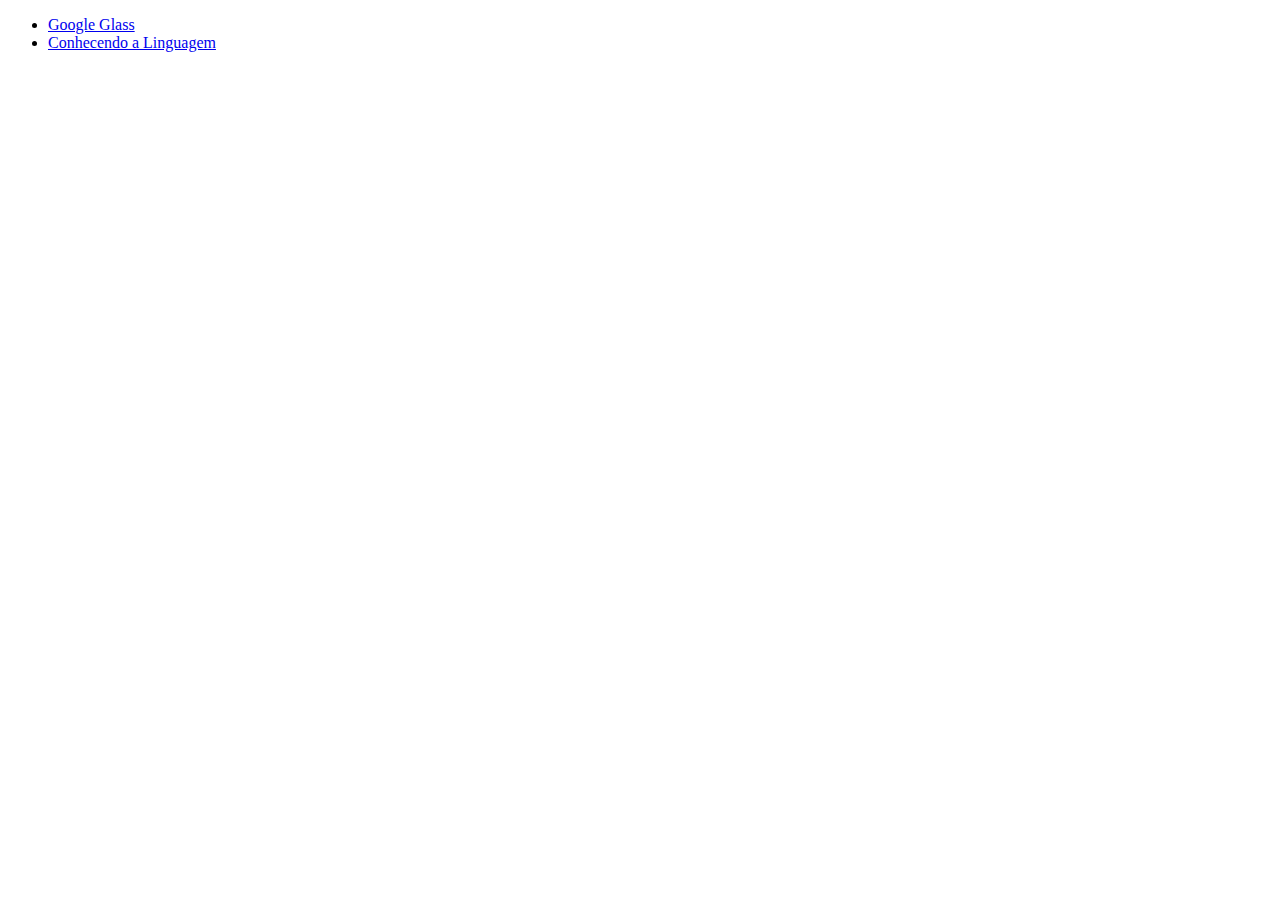
<file: index.html>
<!DOCTYPE html>
<html lang="pt-br">
    <head>
        <meta charset="UTF-8">
        <title>Conteúdo Curso em Vídeo</title>
    </head>
    <body>
        <ul>
            <li><a href="/projeto-glass-html5/index.html">Google Glass</a></li>
            <li><a href="/projeto-olamundo/index.html">Conhecendo a Linguagem</a></li>
        </ul>
    </body>
</html>
</file>
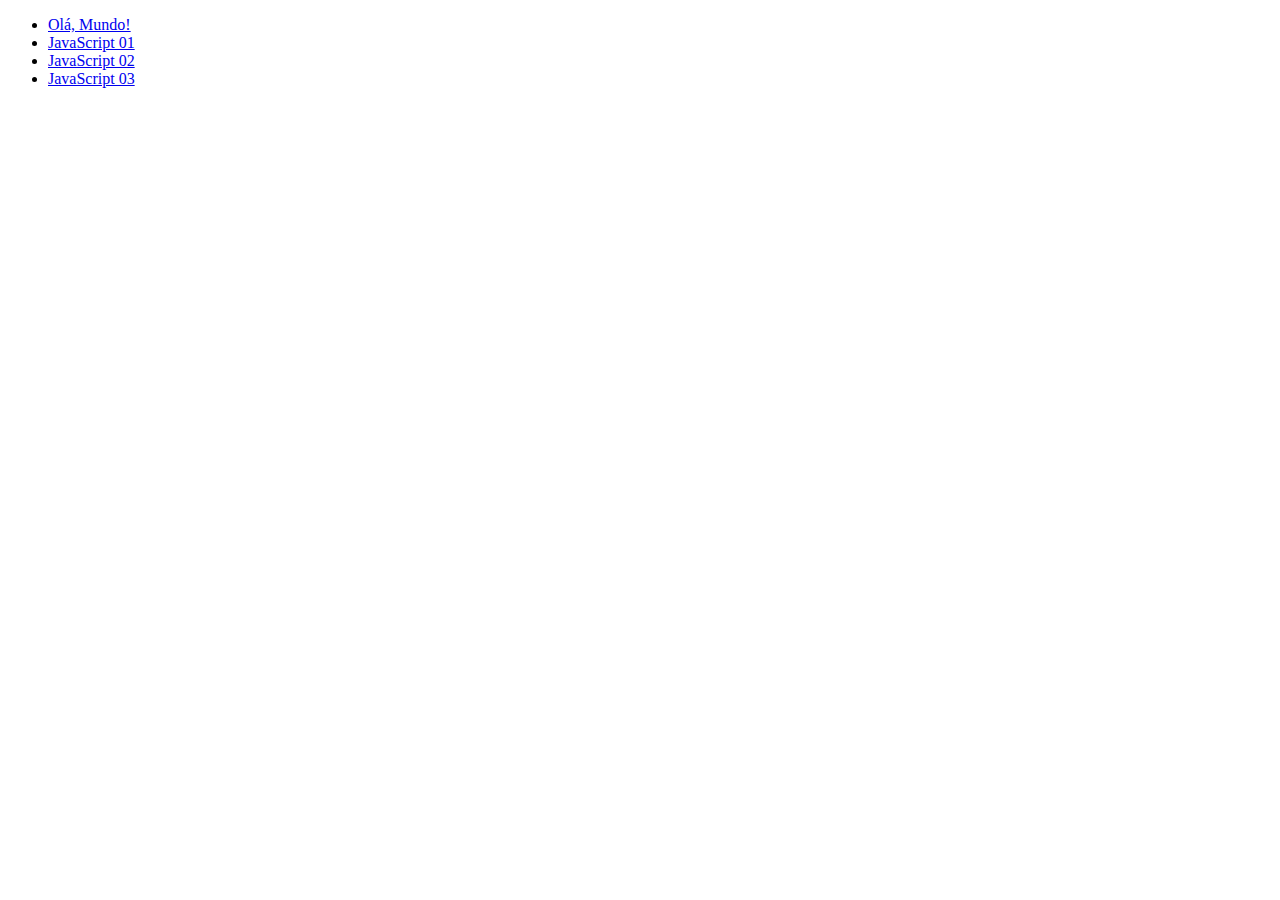
<file: projeto-olamundo/index.html>
<!DOCTYPE html>
<html lang="pt-br">
    <head>
        <meta charset="UTF-8">
        <title>Conteúdo Curso em Vídeo</title>
    </head>
    <body>
        <ul>
            <li><a href="/projeto-olamundo/tradicao.html">Olá, Mundo!</a></li>
            <li><a href="/projeto-olamundo/exLampadaJS.html">JavaScript 01</a></li>
            <li><a href="/projeto-olamundo/exLampadaJS2.html">JavaScript 02</a></li>
            <li><a href="/projeto-olamundo/exLampadaJS3.html">JavaScript 03</a></li>
        </ul>
    </body>
</html>
</file>
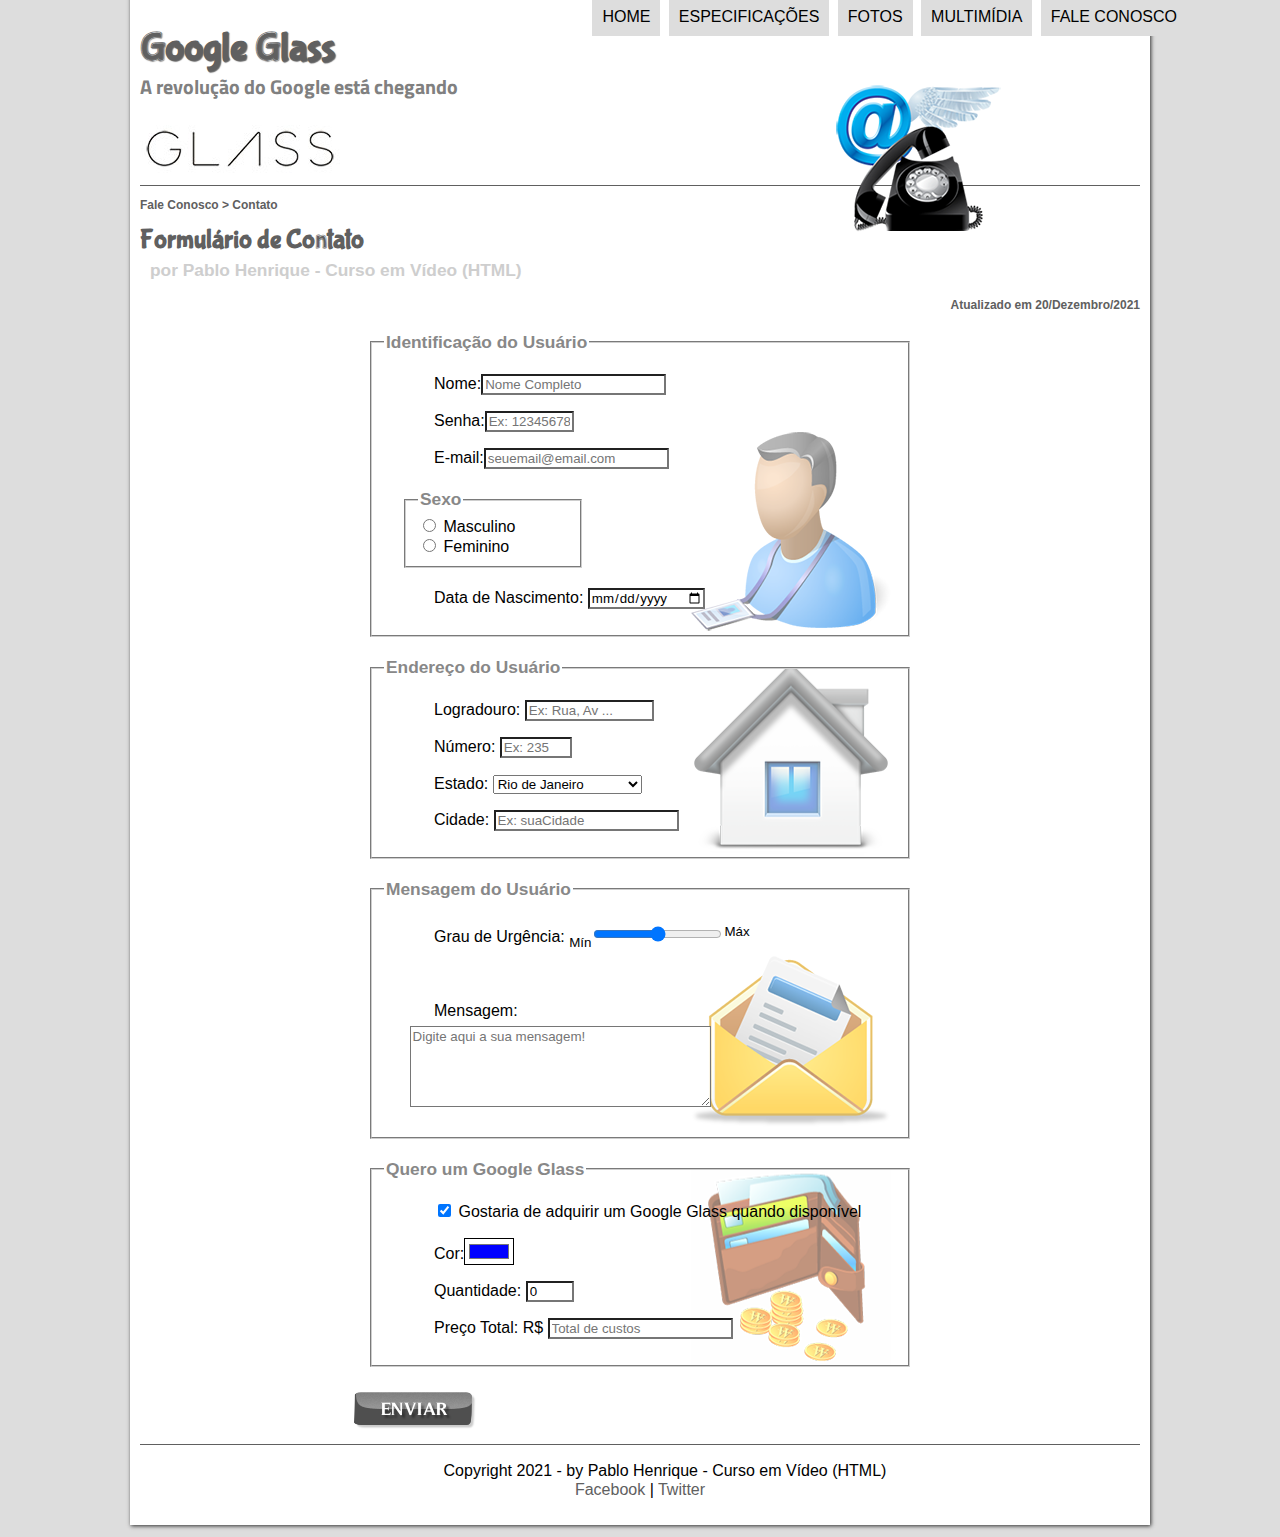
<file: projeto-glass-html5/fale-conosco.html>
<!DOCTYPE html>
<html lang="pt-br">
    <head>
        <meta charset="UTF-8">
        <title>Google Glass</title>
        <link rel="stylesheet" type="text/css" href="_css/estilo.css"/>
        <link rel="stylesheet" type="text/css" href="_css/form.css"/>
    </head>
    <script language="javascript" src="_javascript/funcoes.js"></script>
    <script>
        function calcular(){
            var quant = parseInt(document.getElementById('campoQtd').value);
            var total = quant * 1500; //Valor do produto
            document.getElementById('campoPreco').value = total;
        }
    </script>
    <body>
        <div id="interface">
            <header id="cabecalho">
                <hgroup>
                    <h1>Google Glass</h1>
                    <h2>A revolução do Google está chegando</h2> 
                </hgroup>
                <img id="icone" src="_imagens/contato.png" alt="">
                <nav id="menu" onmouseout="mudaFoto('_imagens/contato.png')">
                    <h1>Menu Principal</h1>
                    <ul type="disc">
                        <a href="index.html" 
                        onmousemove="mudaFoto('_imagens/home.png')">
                        <li>Home</li></a>
                        
                        <a href="specs.html" 
                        onmousemove="mudaFoto('_imagens/especificacoes.png')">
                        <li>Especificações</li></a>
                        
                        <a href="fotos.html" 
                        onmousemove="mudaFoto('_imagens/fotos.png')">
                        <li>Fotos</li></a>
                        
                        <a href="multimidia.html" 
                        onmousemove="mudaFoto('_imagens/multimidia.png')">
                        <li>Multimídia</li></a>
                        
                        <a href="fale-conosco.html"
                        onmousemove="mudaFoto('_imagens/contato.png')">
                        <li>Fale conosco</li></a>
                    </ul>
                </nav>
            </header>
            <section id="corpo-full">
                <article id="noticia-main">
                    <header id="cabecalho-artigo">
                        <hgroup>
                            <h3>Fale Conosco > Contato</h3>
                            <h1>Formulário de Contato</h1>
                            <h2>por Pablo Henrique - Curso em Vídeo (HTML)</h2>
                            <h3 class="dir">Atualizado em 20/Dezembro/2021</h3>
                        </hgroup>
                    </header>
                    <form method="post" id="formulario" action="mailto:pablohenriquenadai@gmail.com" oninput="calcular();">
                    <!--
                        GET - Dados enviados através da URL (Rápido / Riscos)
                        POST - Dados enviados através de pacotes da internet (Lento / Seguro)
                        + criptografia
                        
                        No action, "mailto:pablohenriquenadai@gmail.com" Envia os dados para o email escolhido.
                        Para evitar problemas, é recomendado utilizar uma linguagem adequada juntamente com um serviço de banco de dados
                        Exemplo: PHP + MySQL
                    -->
                        <fieldset id="usuario"><!-- Separação dos campos -->
                            <legend>Identificação do Usuário</legend>
                            <!--
                                Size: Determina quantos chars aparecerão na tela
                                Max-Length: Determina o número total de chars
                                Placeholder: Legenda do input
                            -->
                            <p><label for="campoNome">Nome:</label><input type="text" name="tNome" id="campoNome" size="20" maxlength="30" placeholder="Nome Completo"/></p>
                            <p><label for="campoSenha">Senha:</label><input type="password" name="tSenha" id="campoSenha" size="8" maxlength="8" placeholder="Ex: 12345678"/></p>
                            <p><label for="campoEmail">E-mail:</label><input type="email" name="tEmail" id="campoEmail" size="20" maxlength="40" placeholder="seuemail@email.com"/></p>
                            <fieldset id="sexo"><legend>Sexo</legend>
                                    <!--
                                        Mesmo valor no "name"
                                        Label for = Referenciar semânticamente e melhorar a usuabilidade

                                        Para deixar um campo previamente marcado, utilizar: checked
                                    -->
                                    <input type="radio" name="tSexo" id="campoMasc"> <label for="campoMasc">Masculino</label><br>
                                    <input type="radio" name="tSexo" id="campoFem"> <label for="campoFem">Feminino</label>
                            </fieldset>
                            <p><label for="campoData">Data de Nascimento: </label><input type="date" name="tData" id="campoData"></p>
                        </fieldset>
                        
                        <fieldset id="end">
                            <legend>Endereço do Usuário</legend>
                            <p><label for="campoLog">Logradouro:</label> <input type="text" name="tLog" id="campoLog" size="13" maxlength="80" placeholder="Ex: Rua, Av ..."></p>
                            <p><label for="campoNumero">Número:</label> <input type="number" name="tNumero" id="campoNumero" min="0" max="9999" placeholder="Ex: 235"></p><!-- Número mínimo e máximo-->
                            <p><label for="campoEstado">Estado:</label>
                            <select name="selEstado" id="campoEstado">
                                <optgroup label="Região Sudeste">
                                    <option value="RJ">Rio de Janeiro</option>
                                    <option value="SP">São Paulo</option>
                                    <option value="MG">Minas Gerais</option>
                                </optgroup>
                                <optgroup label="Região Sul">
                                    <option value="PR">Paraná</option>
                                    <option value="SC">Santa Catarina</option>
                                    <option value="RS">Rio Grande Do Sul</option>
                                </optgroup>
                            </select></p>
                            <p><label for="campoCidade">Cidade:</label>
                            <input type="text" name="tCidade" id="campoCidade" maxlength="40" size="20" placeholder="Ex: suaCidade" list="cidades"></p>
                            <datalist id="cidades">
                                <option value="Rio de Janeiro"></option>
                                <option value="Nova Iguaçu"></option>
                                <option value="Niteroí"></option>
                                <option value="Outra Cidade"></option>
                            </datalist>
                        </fieldset>
                        
                        <fieldset id="msg">
                            <legend>Mensagem do Usuário</legend>
                                <p><label for="campoUrg">Grau de Urgência:</label>
                                <sub>Mín</sub><input type="range" name="tUrg" id="campoUrg" min="0" max="10" step="1"><sup>Máx</sup></p><br>
                                <p><label for="campoMsg">Mensagem:</label><br>
                                <textarea name="tMsg" id="campoMsg" cols="35" rows="5" placeholder="Digite aqui a sua mensagem!"></textarea></p>
                        </fieldset>
                        
                        <fieldset id="pedido">
                            <legend>Quero um Google Glass</legend>
                                <p>
                                    <input type="checkbox" name="tAdq" id="campoAdq" checked>
                                    <label for="campoAdq">Gostaria de adquirir um Google Glass quando disponível</label>
                                </p>
                                <p><label for="campoCor">Cor:</label><input type="color" name="tCor" id="campoCor" value="#0000FF"></p>
                                <p>
                                    <label for="campoQtd">Quantidade:</label>
                                    <input type="number" name="tQtd" id="campoQtd" min="0" max="5" value="0">
                                </p>
                                <p>
                                    <label for="campoPreco">Preço Total: R$</label>
                                    <input type="text" name="tPreco" id="campoPreco" placeholder="Total de custos" readonly>
                                </p>
                        </fieldset>
                        <input type="image" name="tBotaoEnviar" src="_imagens/botao-enviar.png">
                    </form>
                </article>
            </section>
            <footer id="rodape">
                <p>
                Copyright 2021 - by Pablo Henrique - Curso em Vídeo (HTML)<br>
                <a href="https://www.facebook.com/pablohenrique.nadai/" target="blank">Facebook</a> |
                <a href="#" target="blank">Twitter</a>
                </p>
            </footer>
        </div>
    </body>
</html>
</file>
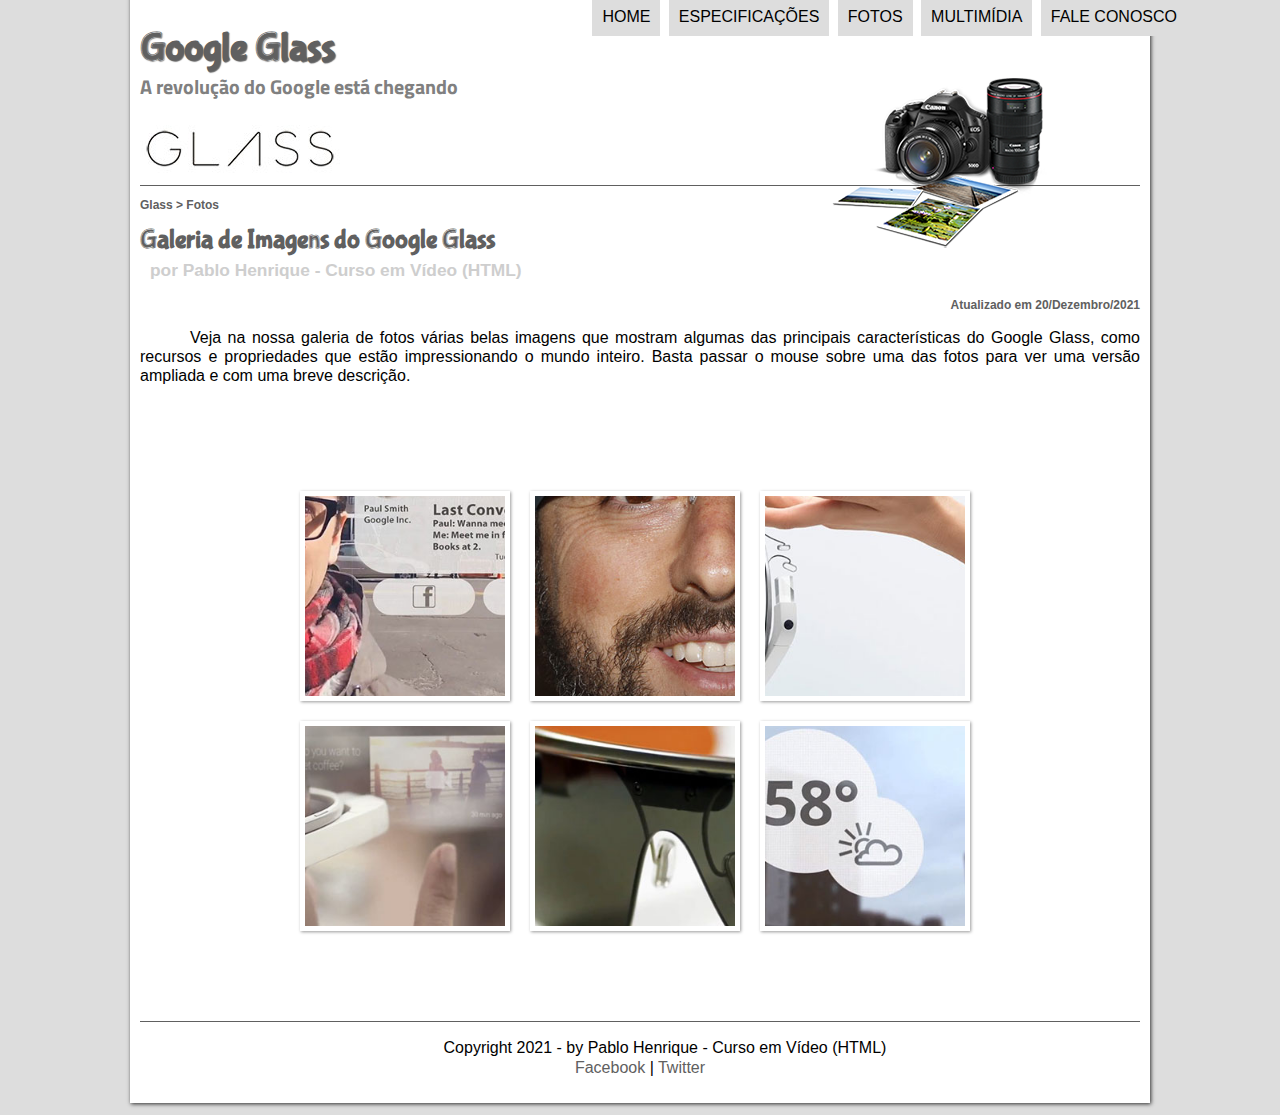
<file: projeto-glass-html5/fotos.html>
<!DOCTYPE html>
<html lang="pt-br">
    <head>
        <meta charset="UTF-8">
        <title>Google Glass</title>
        <link rel="stylesheet" type="text/css" href="_css/estilo.css"/>
        <link rel="stylesheet" type="text/css" href="_css/fotos.css"/>
    </head>
    <script language="javascript" src="_javascript/funcoes.js"></script>
    <body>
        <div id="interface">
            <header id="cabecalho">
                <hgroup>
                    <h1>Google Glass</h1>
                    <h2>A revolução do Google está chegando</h2> 
                </hgroup>
                <img id="icone" src="_imagens/fotos.png" alt="">
                <nav id="menu" onmouseout="mudaFoto('_imagens/fotos.png')">
                    <h1>Menu Principal</h1>
                    <ul type="disc">
                        <a href="index.html" 
                        onmousemove="mudaFoto('_imagens/home.png')">
                        <li>Home</li></a>
                        
                        <a href="specs.html" 
                        onmousemove="mudaFoto('_imagens/especificacoes.png')">
                        <li>Especificações</li></a>
                        
                        <a href="fotos.html" 
                        onmousemove="mudaFoto('_imagens/fotos.png')">
                        <li>Fotos</li></a>
                        
                        <a href="multimidia.html" 
                        onmousemove="mudaFoto('_imagens/multimidia.png')">
                        <li>Multimídia</li></a>
                        
                        <a href="fale-conosco.html"
                        onmousemove="mudaFoto('_imagens/contato.png')">
                        <li>Fale conosco</li></a>
                    </ul>
                </nav>
                </header>
                <section id="corpo-full">
                    <article id="noticia-main">
                        <header id="cabecalho-artigo">
                            <hgroup>
                                <h3>Glass > Fotos</h3>
                                <h1>Galeria de Imagens do Google Glass</h1>
                                <h2>por Pablo Henrique - Curso em Vídeo (HTML)</h2>
                                <h3 class="dir">Atualizado em 20/Dezembro/2021</h3>
                            </hgroup>
                        </header>
                        <p>Veja na nossa galeria de fotos várias belas imagens que mostram algumas das principais características do Google Glass, como recursos e propriedades que estão impressionando o mundo inteiro. Basta passar o mouse sobre uma das fotos para ver uma versão ampliada e com uma breve descrição.</p>

                        <ul id="album">
                            <li id="foto01"><span>Agenda e lembretes</span></li>
                            <li id="foto02"><span>Sergey Brin usando o Glass</span></li>
                            <li id="foto03"><span>Leve e compacto</span></li>
                            <li id="foto04"><span>Sensação de uma tela de 50"</span></li>
                            <li id="foto05"><span>Vários tipos de lente</span></li>
                            <li id="foto06"><span>Informações importantes</span></li>
                        </ul>
                    </article>
                </section>
            <footer id="rodape">
                <p>
                Copyright 2021 - by Pablo Henrique - Curso em Vídeo (HTML)<br>
                <a href="https://www.facebook.com/pablohenrique.nadai/" target="blank">Facebook</a> |
                <a href="#" target="blank">Twitter</a>
                </p>
            </footer>
        </div>
    </body>
</html>
</file>
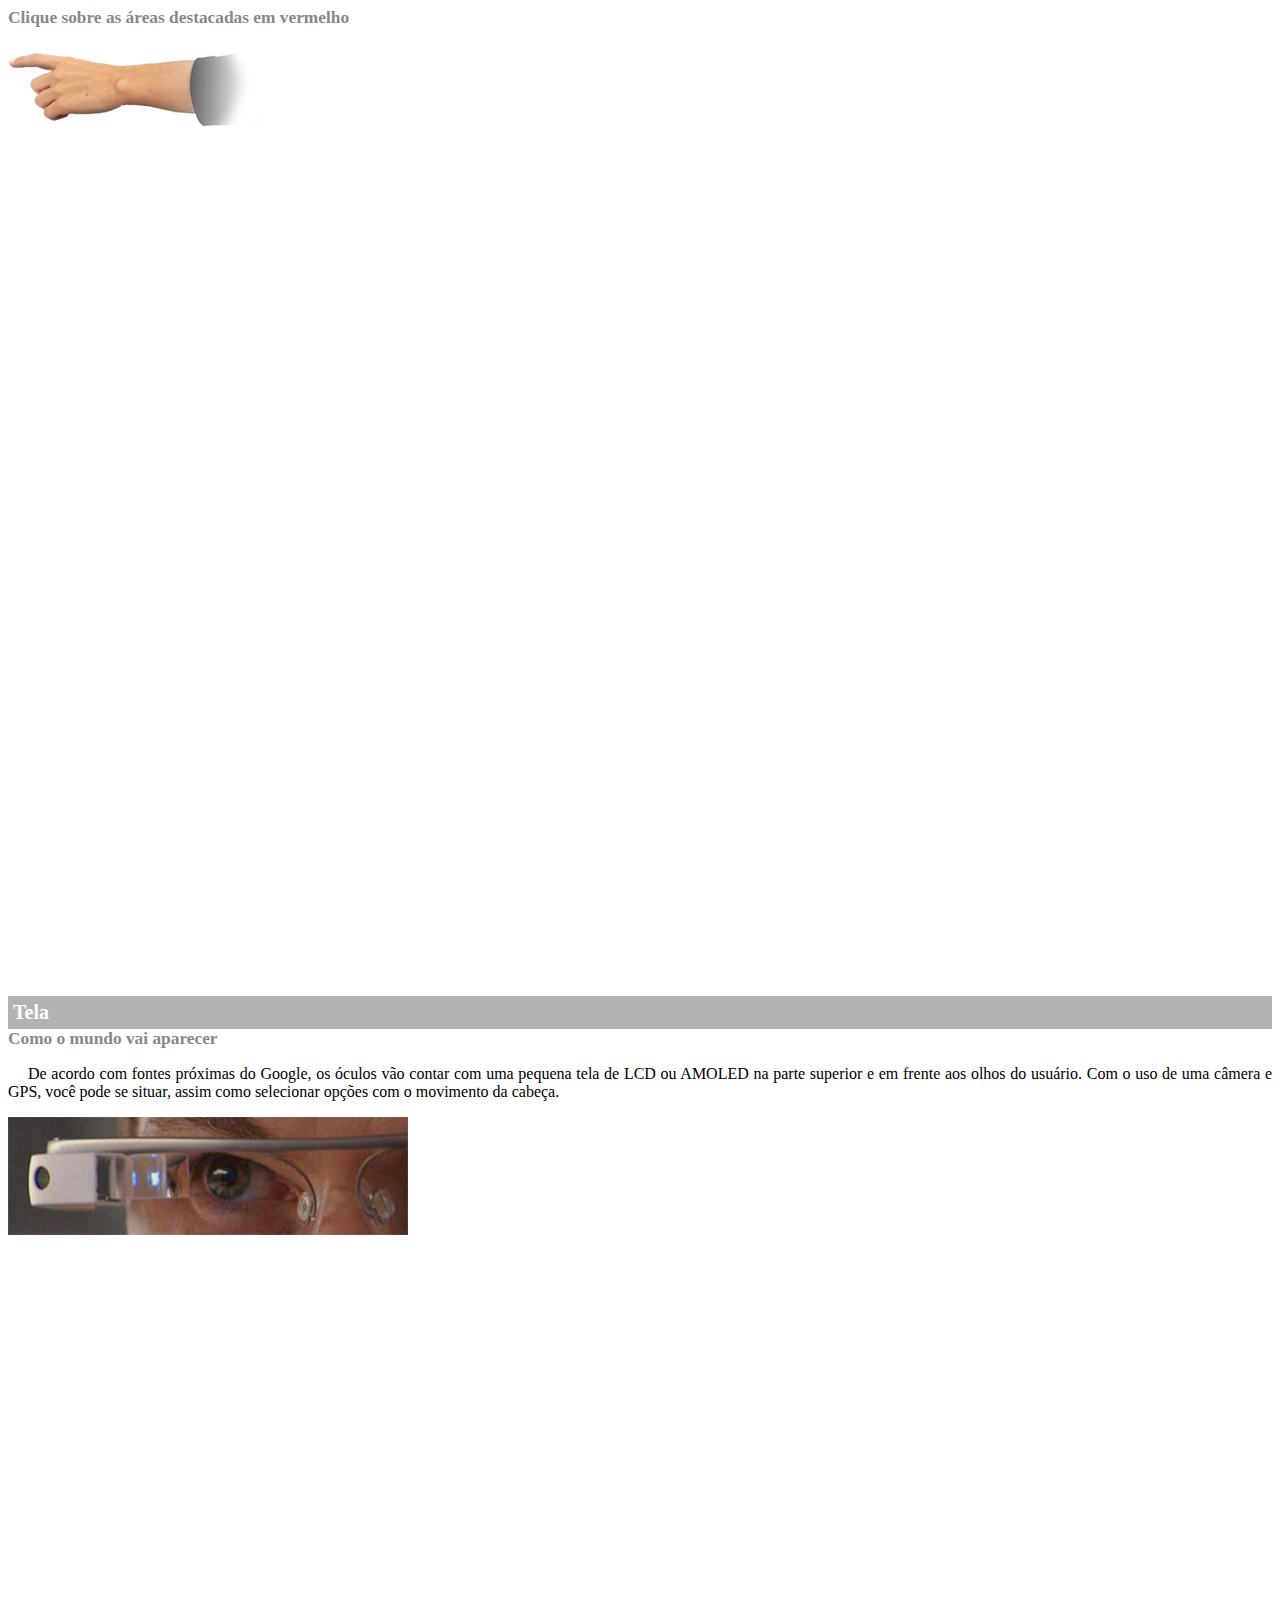
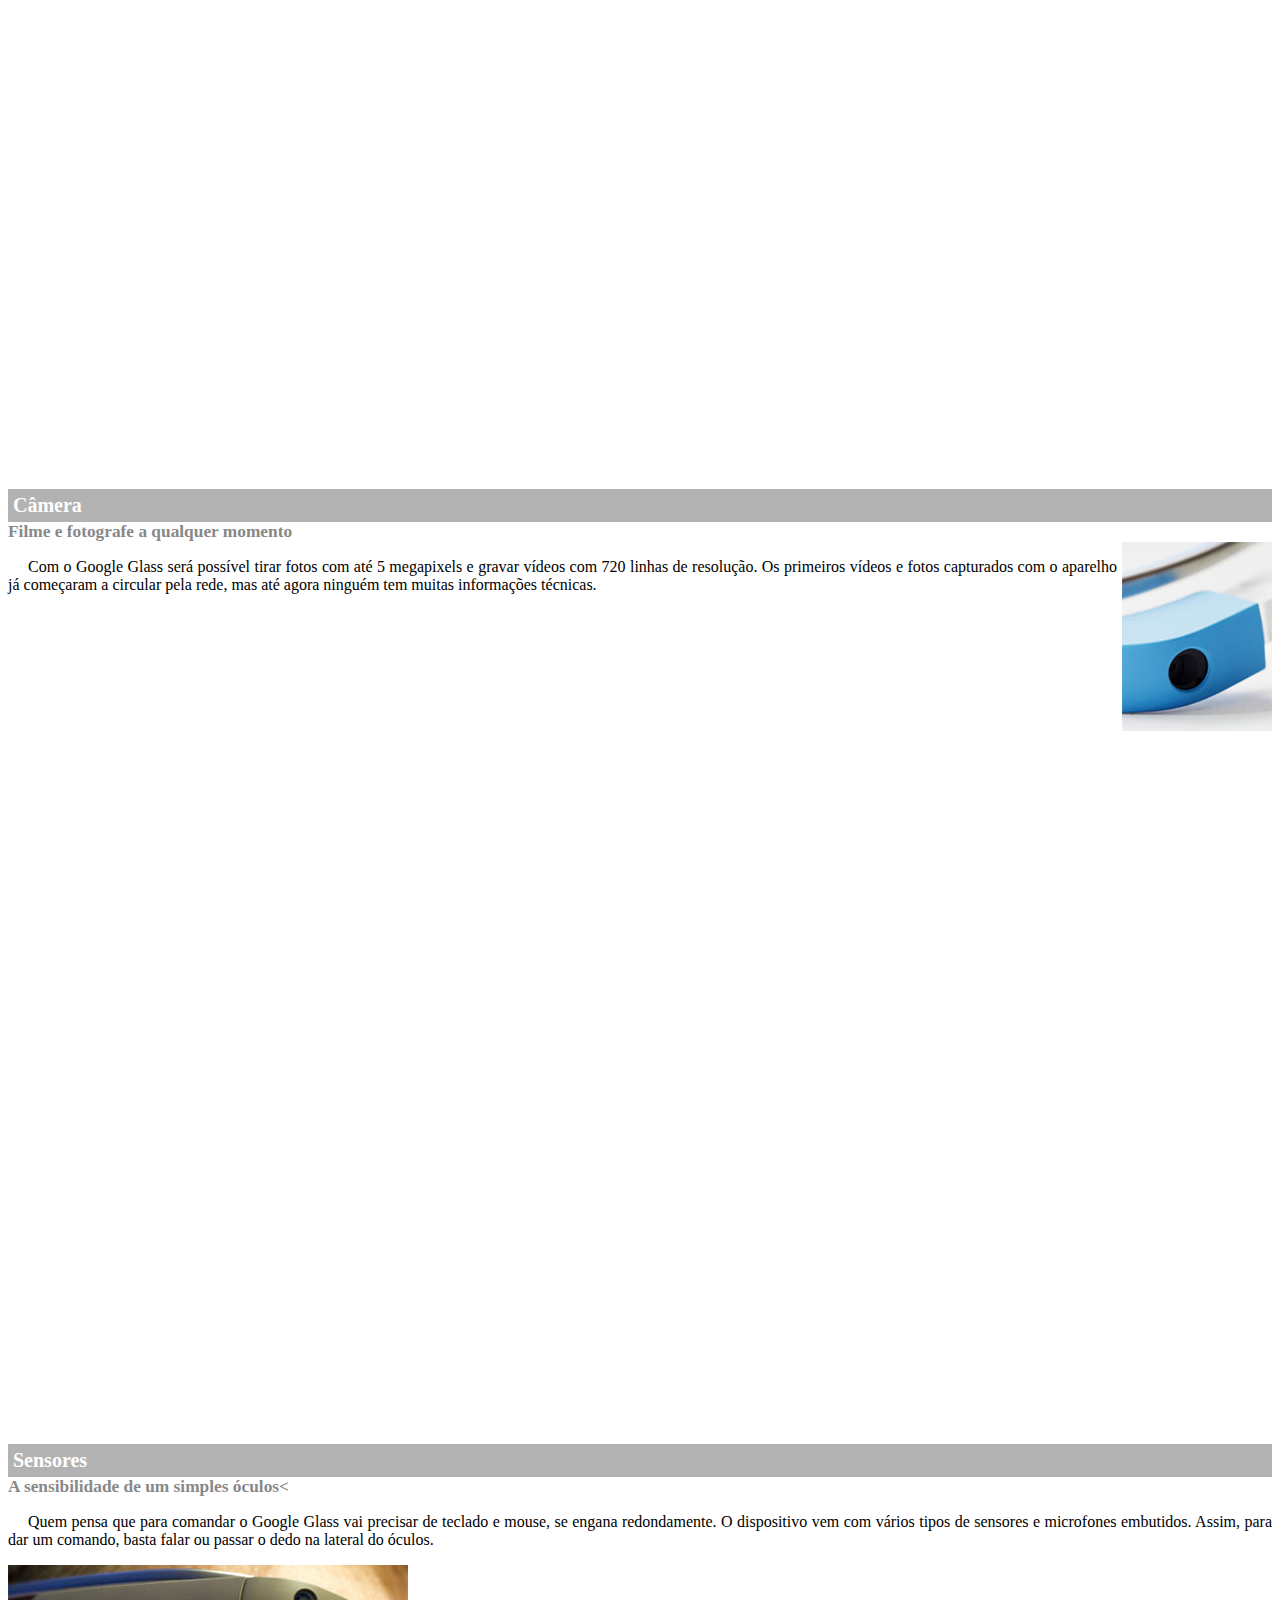
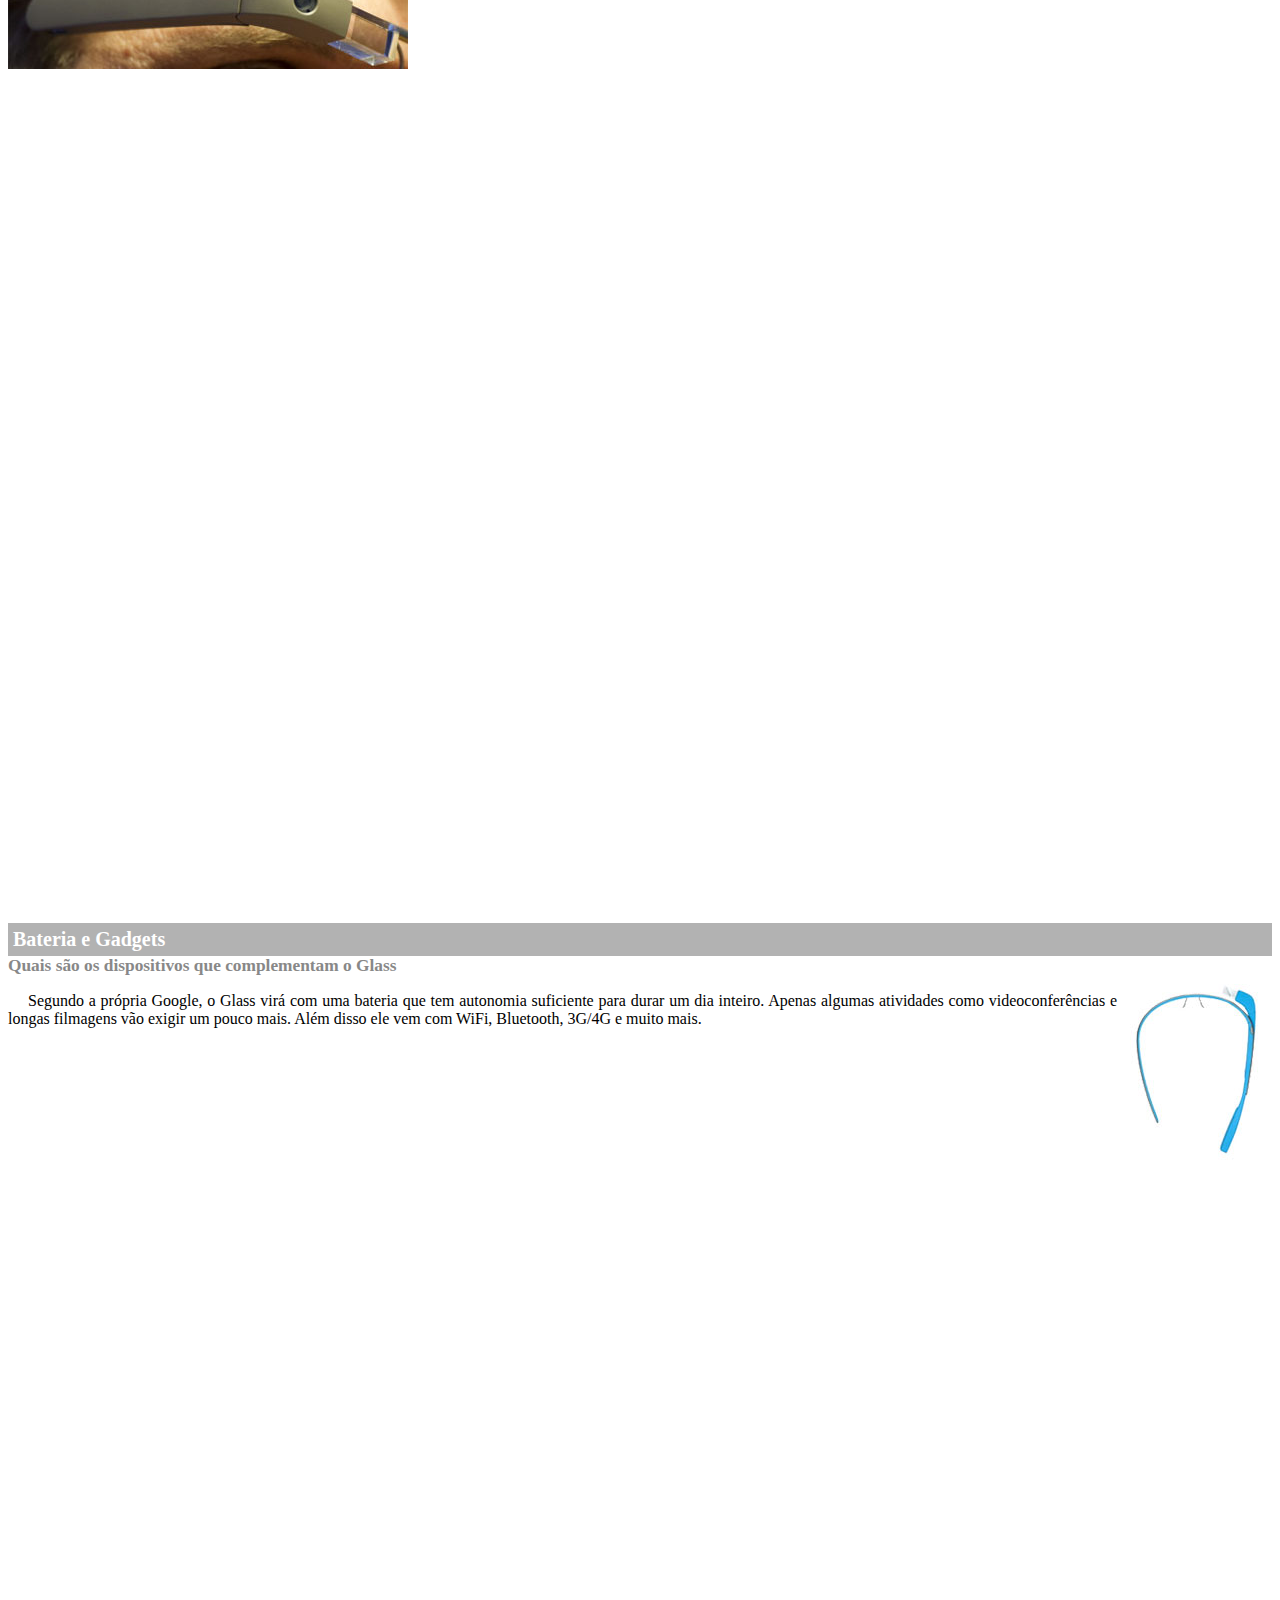
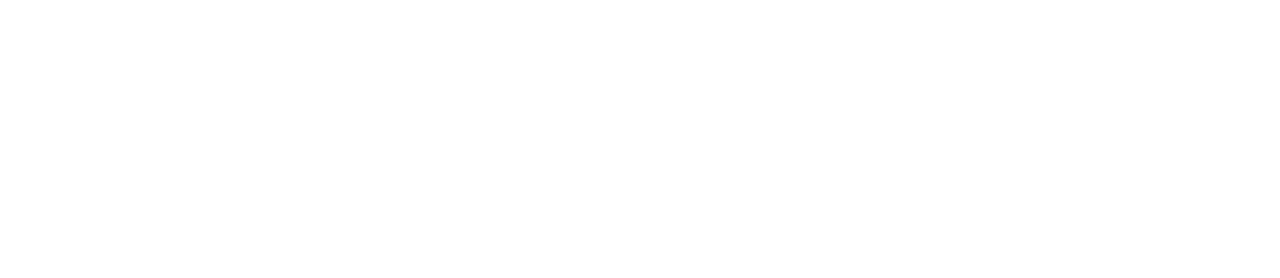
<file: projeto-glass-html5/google-glass.html>
<!DOCTYPE html>
<html lang="pt-bt">
    <head>
        <meta charset="UTF-8">
        <title>Informações sobre Google Glass</title>
        <style>
            .body{
                font-family: Arial, Helvetica, sans-serif;
                font-size: 10pt;
                overflow: hidden;
                display: none;
            }
            p{
                text-align: justify;
                text-indent: 20px;
            }
            article h1{
                font-size: 15pt;
                color: white;
                background-color: rgba(0,0,0,0.3);
                padding: 5px;
                margin: 0px;
            }
            article h2{
                font-size: 13pt;
                color: #888888;
                margin: 0%;
            }
            article{
                margin-bottom: 850px;
            }

            img.img-dir{
                display: block;
                float: right;
                margin-left: 5px;
            }
        </style>
    </head>
    <body>
        <article id="top">
            <header>
                <h2>Clique sobre as áreas destacadas em vermelho</h2>
            </header>
            <img src="_imagens/mao.png" alt="Mão apontando à esquerda">
        </article>
        <article id="tela">
            <header>
                <h1>Tela</h1>
                <h2>Como o mundo vai aparecer</h2>
            </header>
            <p>De acordo com fontes próximas do Google, os óculos vão contar com uma pequena tela de LCD ou AMOLED na parte superior e em frente aos olhos do usuário. Com o uso de uma câmera e GPS, você pode se situar, assim como selecionar opções com o movimento da cabeça.</p>
            <img src="_imagens/det-tela.jpg" alt="Tela do Google Glass">
        </article>
        <article id="camera">
            <header>
                <h1>Câmera</h1>
                <h2>Filme e fotografe a qualquer momento</h2>
            </header>
            <img class="img-dir" src="_imagens/det-camera.jpg" alt="Câmera do Google Glass">
            <p>Com o Google Glass será possível tirar fotos com até 5 megapixels e gravar vídeos com 720 linhas de resolução. Os primeiros vídeos e fotos capturados com o aparelho já começaram a circular pela rede, mas até agora ninguém tem muitas informações técnicas.</p>
        </article>
        <article id="sensores">
            <header>
                <h1>Sensores</h1>
                <h2>A sensibilidade de um simples óculos<</h2>
            </header>
            <p>Quem pensa que para comandar o Google Glass vai precisar de teclado e mouse, se engana redondamente. O dispositivo vem com vários tipos de sensores e microfones embutidos. Assim, para dar um comando, basta falar ou passar o dedo na lateral do óculos.</p>
            <img src="_imagens/det-touch.jpg" alt="Sensores do Google">
        </article>
        <article id="gadgets">
            <header>
                <h1>Bateria e Gadgets</h1>
                <h2>Quais são os dispositivos que complementam o Glass</h2>
            </header>
            <img class="img-dir" src="_imagens/det-bateria.jpg" alt="Bateria e Gadgets">
            <p>Segundo a própria Google, o Glass virá com uma bateria que tem autonomia suficiente para durar um dia inteiro. Apenas algumas atividades como videoconferências e longas filmagens vão exigir um pouco mais. Além disso ele vem com WiFi, Bluetooth, 3G/4G e muito mais.</p>
        </article>
    </body>
</html>
</file>
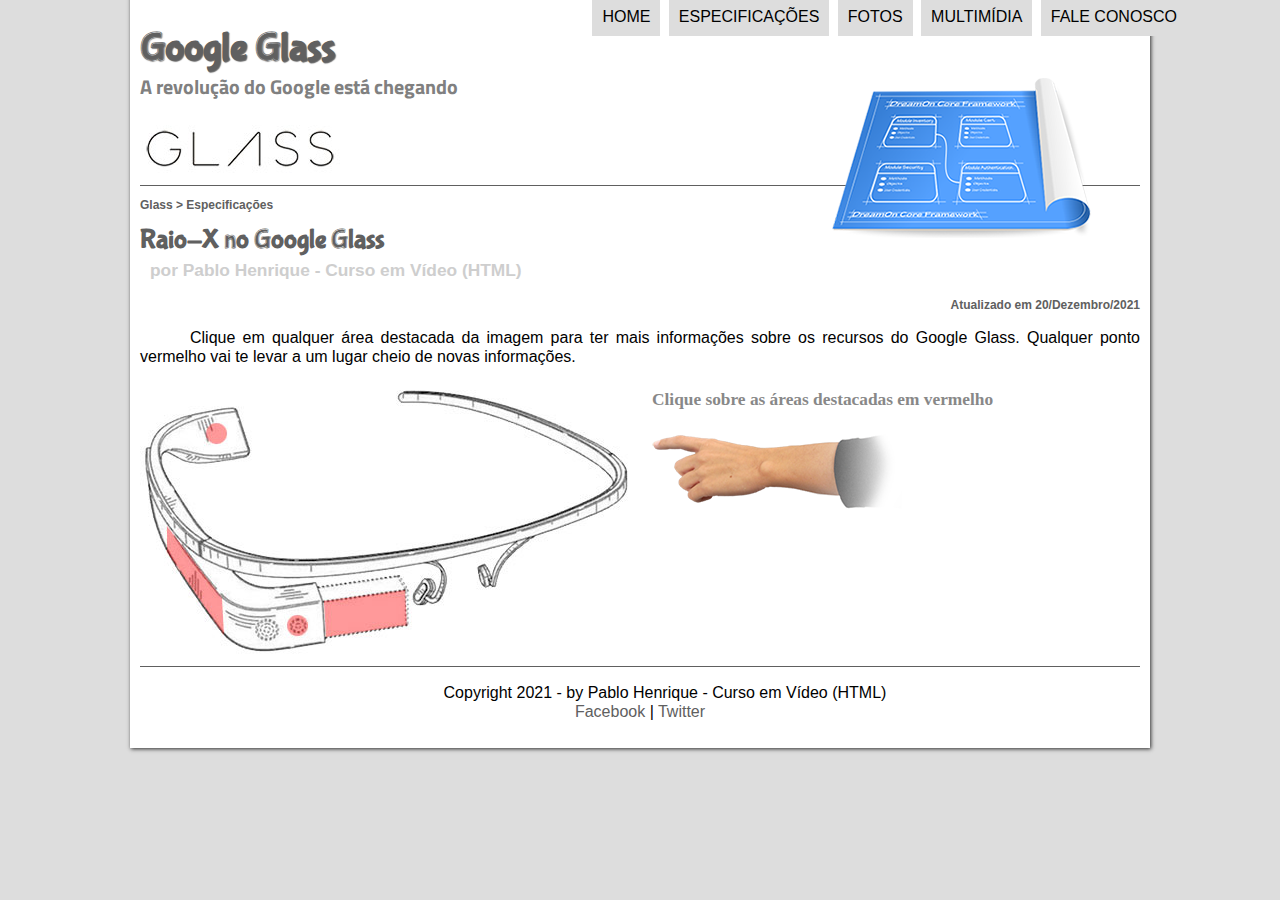
<file: projeto-glass-html5/specs.html>
<!DOCTYPE html>
<html lang="pt-br">
    <head>
        <meta charset="UTF-8">
        <title>Google Glass</title>
        <link rel="stylesheet" type="text/css" href="_css/estilo.css"/>
        <link rel="stylesheet" type="text/css" href="_css/specs.css"/>
    </head>
    <script language="javascript" src="_javascript/funcoes.js"></script>
    <body>
        <div id="interface">
            <header id="cabecalho">
                <hgroup>
                    <h1>Google Glass</h1>
                    <h2>A revolução do Google está chegando</h2> 
                </hgroup>
                <img id="icone" src="_imagens/especificacoes.png" alt="">
                <nav id="menu" onmouseout="mudaFoto('_imagens/especificacoes.png')">
                    <h1>Menu Principal</h1>
                    <ul type="disc">
                        <a href="index.html" 
                        onmousemove="mudaFoto('_imagens/home.png')">
                        <li>Home</li></a>
                        
                        <a href="specs.html" 
                        onmousemove="mudaFoto('_imagens/especificacoes.png')">
                        <li>Especificações</li></a>
                        
                        <a href="fotos.html" 
                        onmousemove="mudaFoto('_imagens/fotos.png')">
                        <li>Fotos</li></a>
                        
                        <a href="multimidia.html" 
                        onmousemove="mudaFoto('_imagens/multimidia.png')">
                        <li>Multimídia</li></a>
                        
                        <a href="fale-conosco.html"
                        onmousemove="mudaFoto('_imagens/contato.png')">
                        <li>Fale conosco</li></a>
                    </ul>
                </nav>
            </header>

            <section id="corpo-full">
                <article id="noticia-main">
                    <header id="cabecalho-artigo">
                        <hgroup>
                            <h3>Glass > Especificações</h3>
                            <h1>Raio-X no Google Glass</h1>
                            <h2>por Pablo Henrique - Curso em Vídeo (HTML)</h2>
                            <h3 class="dir">Atualizado em 20/Dezembro/2021</h3>
                        </hgroup>
                    </header>
                <p>Clique em qualquer área destacada da imagem para ter mais informações sobre os recursos do Google Glass. Qualquer ponto vermelho vai te levar a um lugar cheio de novas informações.</p>
                <section id="conteudo">
                    <img src="_imagens/glass-esquema-marcado.jpg"  usemap="#meumapa">
                    <map name="meumapa"><!-- Criação do mapa da imagem -->
                        <area shape="rect" coords="180,200, 270,255" href="google-glass.html#tela" target="janela"/><!--Abrir o article#tela com o target no iframe-->
                        <area shape="circle" coords="160,245, 12" href="google-glass.html#camera" target="janela"/>
                        <!--
                            Sempre no campo das coordenadas, respeitar: 
                            
                            - Sempre em pixels.
                            
                            - Se for retângulo / rect = Informar canto superior direito e canto inferior esquerdo.

                            - Se for um circulo / circle = Informar o centro e o valor do raio.

                            - Se for um poligono / poly = Informar todos os pontos do objeto. (Sentido horário)
                        -->
                        <area shape="circle" coords="75,55, 12" href="google-glass.html#gadgets" target="janela"/>
                        <area shape="poly" coords="28,143, 83,216, 84,249, 27,169" href="google-glass.html#sensores" target="janela"/>
                    </map>
                    <iframe src="google-glass.html" name="janela" id="frames" scrolling="no"></iframe>
                    <!--
                        Criação de um Iframe, isto é, incluisão um elemento HTML dentro de outro objeto HTML principal
                    -->
                </section>
                </article>
            </section>
            <footer id="rodape">
                <p>
                Copyright 2021 - by Pablo Henrique - Curso em Vídeo (HTML)<br>
                <a href="https://www.facebook.com/pablohenrique.nadai/" target="blank">Facebook</a> |
                <a href="#" target="blank">Twitter</a>
                </p>
            </footer>
        </div>
    </body>
</html>
</file>
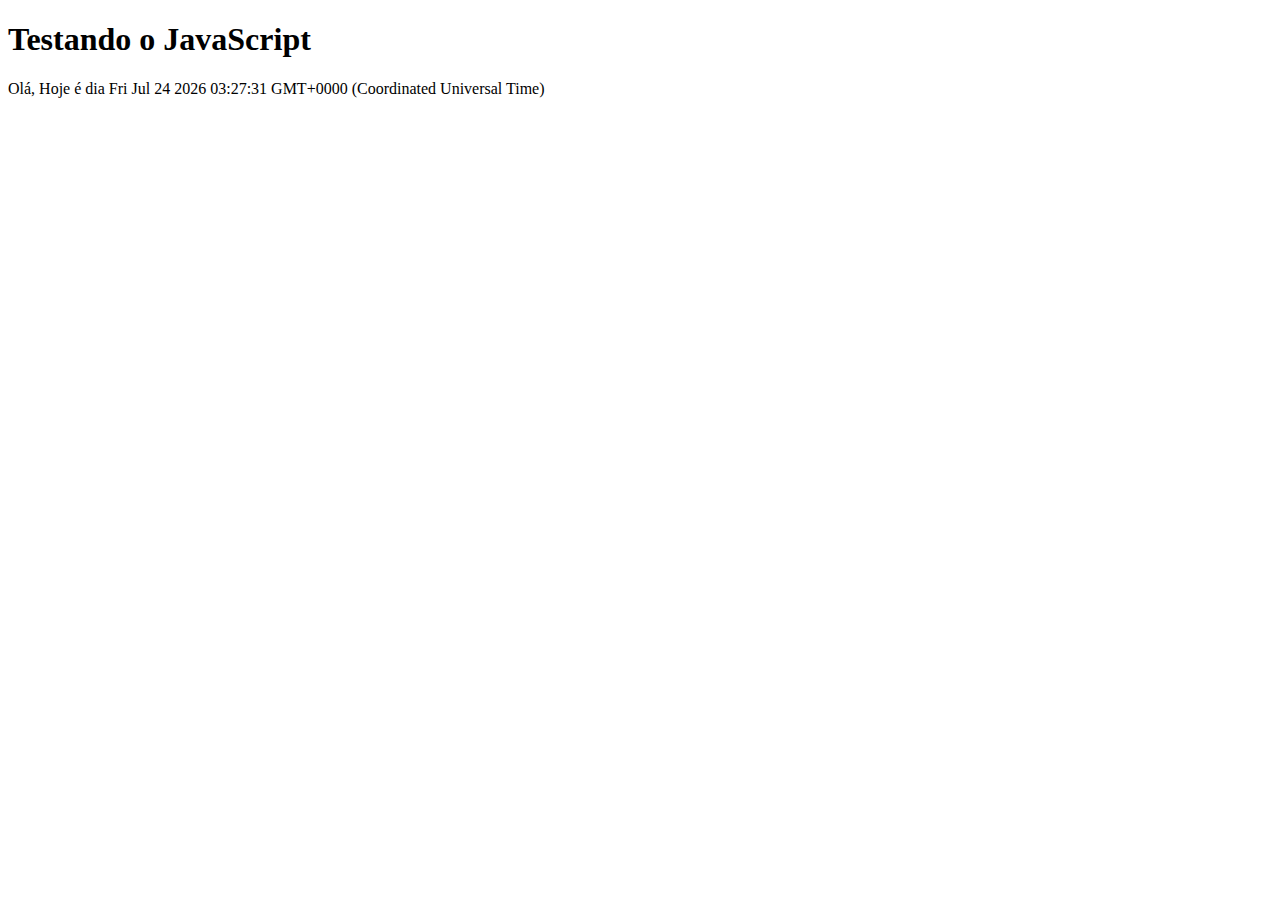
<file: projeto-olamundo/exLampadaJS.html>
<!DOCTYPE html>
<html lang="pt-br">
    <head>
        <meta charset="UTF-8"/>
        <title>Teste JavaScript</title>
    </head>
    <body>
        <h1>Testando o JavaScript</h1>
        <script>
            alert("Olá, Mundo!"); //Alerta no navegador
            document.write("Olá, Hoje é dia " + Date());
        </script>
    </body>
</html>
</file>
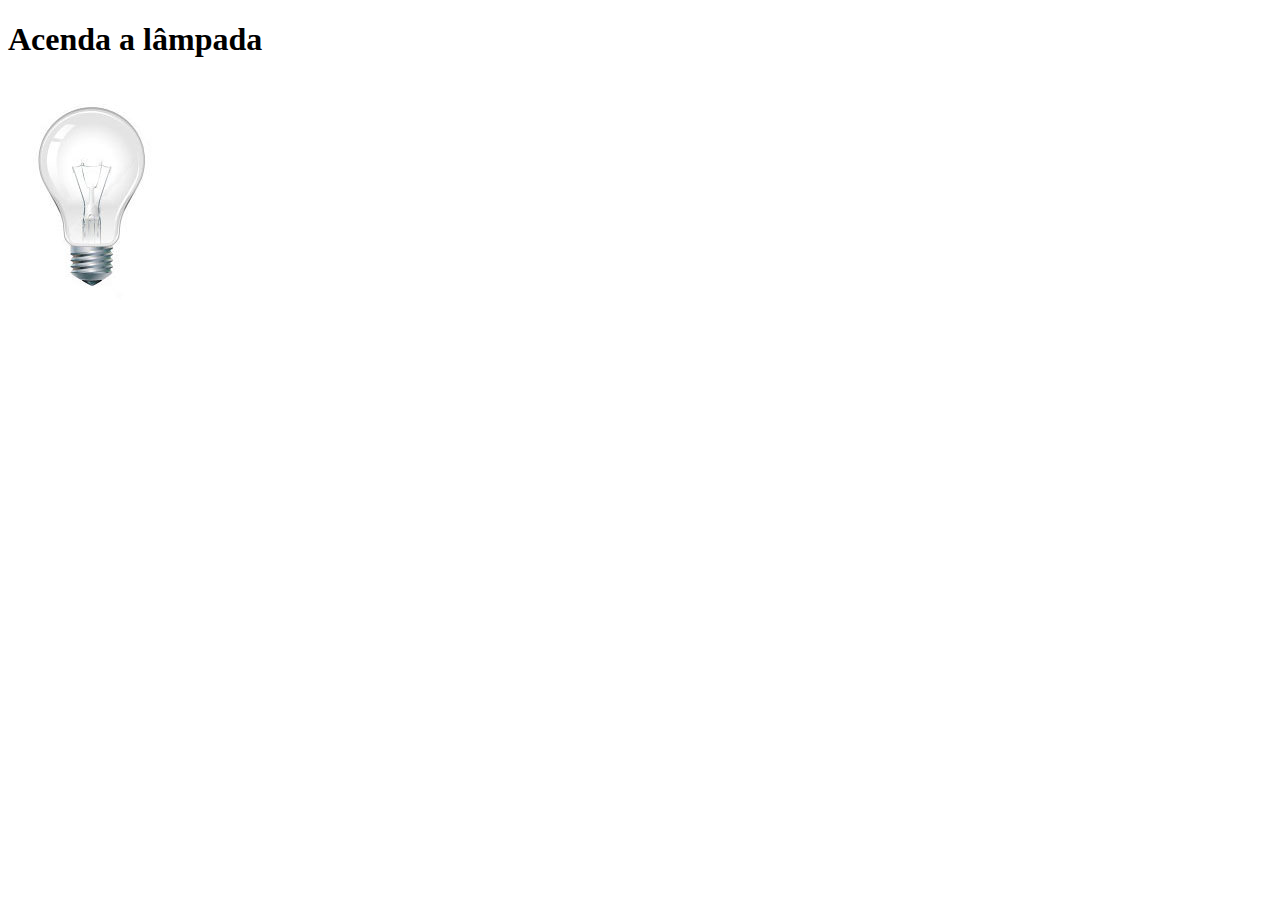
<file: projeto-olamundo/exLampadaJS2.html>
<!DOCTYPE html>
<html lang="pt-br">
    <head>
        <meta charset="UTF-8"/>
        <title>Teste JavaScript</title>
        <script>
            function acenderLampada(){
                document.getElementById("luz").src = "../projeto-glass-html5/_imagens/lampada-acesa.jpg";
            }
            function apagarLampada(){
                document.getElementById("luz").src = "../projeto-glass-html5/_imagens/lampada-apagada.jpg";
            }
            function quebrarLampada(){
                document.getElementById("luz").src = "../projeto-glass-html5/_imagens/lampada-quebrada.jpg";
            }
        </script>
    </head>
    <body>
        <h1>Acenda a lâmpada</h1>
        <img src="../projeto-glass-html5/_imagens/lampada-apagada.jpg" id="luz" onmousemove="acenderLampada()" onmouseout="apagarLampada()" onclick="quebrarLampada()">
        <!--
            Onmousemove = Ao passar o mouse
            Onmouseout = Ao retirar o mouse do obj
            Onclick = Ao clicar
        -->
    </body>
</html>
</file>
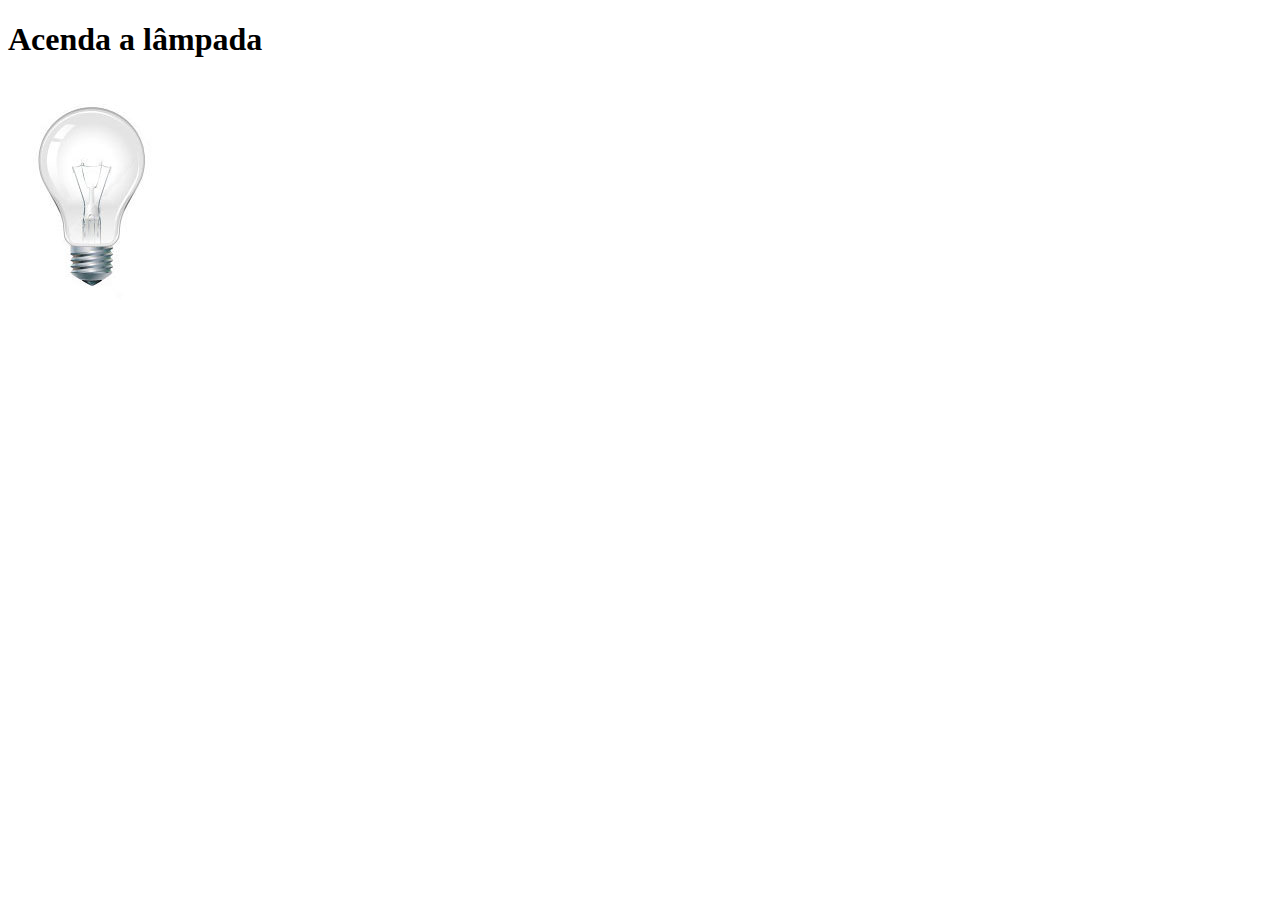
<file: projeto-olamundo/exLampadaJS3.html>
<!DOCTYPE html>
<html lang="pt-br">
    <head>
        <meta charset="UTF-8"/>
        <title>Teste JavaScript</title>
        <script>
            var quebrada = false; //Estado da lâmpada

            function alterarLampada(action){
                if(!quebrada){ //Se ela não estiver quebrada ...
                    document.getElementById("luz").src = "../projeto-glass-html5/_imagens/" + action + ".jpg";
                    if(action == 'lampada-quebrada'){
                        quebrada = true;
                    }
                }     
            }

        </script>
    </head>
    <body>
        <h1>Acenda a lâmpada</h1>
        <img src="../projeto-glass-html5/_imagens/lampada-apagada.jpg" id="luz" onmousemove="alterarLampada('lampada-acesa')"
        onmouseout="alterarLampada('lampada-apagada')"
        onclick="alterarLampada('lampada-quebrada')">
        <!--
            Parâmetros (n)
            1. Acender
            2. Apagar
            3. Quebrar
        -->
    </body>
</html>
</file>
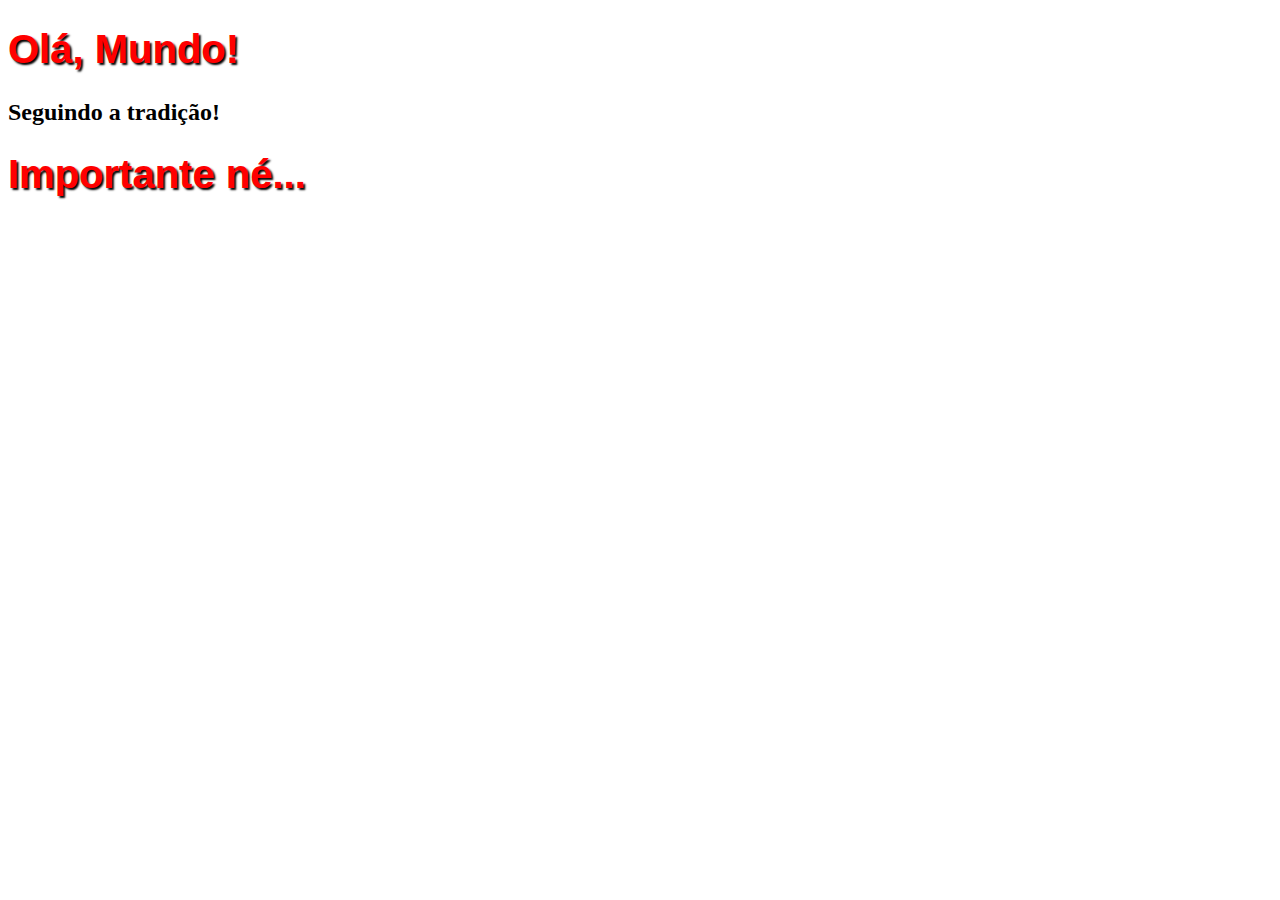
<file: projeto-olamundo/tradicao.html>
<!DOCTYPE html>
<html lang="pt-br">
    <head>
    <!-- Configurações comportamentais do site -->
        <meta charset="UTF-8"/>
        <title>Curso de HTML5</title>
        <style>
            h1{
                font-family: Arial, Helvetica, sans-serif;
                font-size: 30pt;
                color: red;
                text-shadow: 2px 2px 2px black; /*Lateral - Vertical - Espalhamento*/
            }
        </style>
    </head>
    <body>
        <h1>Olá, Mundo!</h1> <!--Título principal (Hierarquia) -->
        <h2>Seguindo a tradição!</h2>
        <h1>Importante né...</h2>
    </body>
</html>
</file>
<file: projeto-glass-html5/_css/estilo.css>
@charset "UTF-8";
@import url('https://fonts.googleapis.com/css2?family=Titillium+Web&display=swap');

@font-face { /*Google Fonts*/
    font-family: 'FonteLogo';
    src: url("../_fonts/bubblegum-sans-regular.otf");
}

p{
    text-align: justify;
    text-indent: 50px;
    line-height:  120%; /*Espaçamento entre linhas*/
}

a{
    color: #606060;
    text-decoration: none;
}

a:hover{
    text-decoration: underline;
}

body{
    font-family: Arial, Helvetica, sans-serif;
    background-color: #dddddd;
    /*
    Hexa = #2389c3;
    RGB = rgb(35, 137, 195);
    RGBA = rgb(35, 137, 195, 0.5); (Transparencia)
    HSL = hsl(165, 81%, 93%);
    HSLA = hsla(165, 81%, 93%, 0.5); (Opacidade)
    */
    color: rgba(0, 0, 0, 1);
}

header#cabecalho img#icone{
    position: absolute;
    left: 65%;
    top: 78px;
}

header#cabecalho{
    border-bottom: 1px #606060 solid;
    height: 160px;
    background: url("../_imagens/glass-logo-peq.jpg") no-repeat 0px 100px;
    /*Para carregar imagens via CSS, podemos utilizar o modificador BACKGROUND usando a função URL para carregar o arquivo no fundo dos objetos. Utilizando o parâmetro NO-REPEAT para que ele não repita o objeto.*/
}

header#cabecalho h1{
    font-family: 'FonteLogo';
    font-size: 30pt;
    color: #606060;
    text-shadow: 1px 1px 1px rgba(0, 0, 0, 0.6);
    padding: 0px;
    margin-bottom: 0px;
}

header#cabecalho h2{
    font-family: 'Titillium Web', sans-serif;
    font-size: 15pt;
    color: #808080;
    padding: 0px;
    margin-top: 0px;
}

div#interface{
    width: 1000px;
    background-color: #ffffff;
    margin-top: -20px;
    margin-right: auto;
    margin-bottom: 0px;
    margin-left: auto;
    box-shadow: 1px 1px 4px rgba(0,0,0,0.8);
    padding: 10px;
}

/*Formatação de imagens
    Existem dois tipos de posicionamento para CSS: com o POSITION RELATIVE, ele terá a localização feita em relação à sua posição atual. Para POSITION ABSOLUTE, ele terá a localização feita em relação a todo o conteúdo.
*/
figure.foto-legenda{
    position: relative;
    border: 8px solid white;
}

figure.foto-legenda img{
    width: 100%; height: 100%;
}

figure.foto-legenda figcaption{
    opacity: 0;
    position: absolute;
    top: 0px;
    background-color: rgba(0, 0, 0, 0.4);
    color: white;
    width: 100%; height: 100%;
    padding: 10px;
    box-sizing: border-box;
    transition: opacity 1s;
}

figure.foto-legenda:hover figcaption{
    opacity: 1;
}

/* Formatação do Menu */
nav#menu {
    display: block;
}

nav#menu ul{
    list-style: none;
    text-transform: uppercase;
    position: absolute; /*Passar em cima dos objetos*/
    top: -20px;
    left: 43%;
}

nav#menu li{
    display: inline-block;
    background-color: #dddddd;
    padding: 10px;
    margin: 2px;
    transition: background-color 1s;
}

nav#menu li:hover{
    background-color: #606060;
}

nav#menu h1{
    display: none;
}

nav#menu a{
    color: black;
    text-decoration: none;
}

nav#menu a:hover{
    color: white;
}

/*Configuração do corpo do site*/

section#corpo{
    display: block;
    width: 50%;
    float: left;/*flutuar um do lado do outro -- sempre em block*/
    border-right: 1px solid #606060;
    padding-right: 15px;
}

article#noticia-main h2{
    font-size: 13pt;
    color: #606060;
    background-color: #dddddd;
    padding: 5px 0px 5px 10px;
    margin: 10px 0px 10px 0px;
}

header#cabecalho-artigo h1{
    font-family: 'FonteLogo', sans-serif;
    font-size: 20pt;
    color: #606060;
    margin-bottom: 0px;
    margin-top: 0px;
}  

.dir{
    text-align: right;
}

header#cabecalho-artigo h2{
    font-size: 13pt;
    color: #cecece;
    background-color: #ffffff;
    margin: 0px;
}

header#cabecalho-artigo h3{
    font-size: 12px;
    color: #606060;
}

table#tabela1{
    border: 1px solid #606060;
    border-spacing: 0px; /*Remover espaço entre os itens da tabela*/
    margin-left: auto;
    margin-right: auto;
}

table#tabela1 td{
    border: 1px solid #606060;
    padding: 10px;
    text-align: center;
    vertical-align: center;
}

table#tabela1 td.col-esq{
    color: #ffffff;
    background-color: #808080;
    text-align: right;
}

table#tabela1 td.col-dir{
    background-color: #cecece;
}

table#tabela1 caption{
    color: #808080;
    font-size: 13pt;
    font-weight: bold;
}

table#tabela1 caption span{
    display: block;
    float: right;
    color: black;
    font-size: 8pt;
    margin-top: 10px;
}

aside#lateral{
    display: block;
    width: 45%;
    float: right;
    background-color: #dddddd;
    padding: 10px;
    margin-top: 10px;
    box-shadow: 2px 2px 2px rgba(0, 0, 0, 0.5);
}

aside#lateral h1{
    font-family: 'FonteLogo';
    font-size: 20pt;
    color: #606060;
    margin-top: 5px;
}

aside#lateral h2{
    background-color: #606060;
    font-size: 13pt;
    color: white;
    padding: 5px;
}

footer#rodape{
    clear: both;/*Limpar as configurações dos lados*/
    border-top: 1px solid #606060;
}

footer#rodape p{
    text-align: center;
}

/* Videos */

video#filme01{
    width: 500px;
}

video#filme02{
    width: 450px;
}

/* About */

textarea{
    margin-left: 5%;
    margin-top: 1%;
}
</file>
<file: projeto-glass-html5/_css/form.css>
@charset "UTF-8";

form#formulario{
    width: 580px;
    margin: auto;
}

input, textarea{
    font-family: sans-serif;
    font-weight: none;
    font-size: 10pt;
    background-color: rgba(255, 255, 255, .8);
}

input:hover, textarea:hover{
    background: #dddddd;
}

legend{
    color: #888888;
    font-weight: bold;
    font-size: 13pt;
    font-family: sans-serif;    
}

fieldset{
    border-color: #cecece;
    margin: 20px;
}

fieldset#sexo{
    width: 150px;
}

fieldset#usuario{
    background: url(../_imagens/icone-contato.png) no-repeat 95% 95%;
}
fieldset#end{
    background: url(../_imagens/icone-endereco.png) no-repeat 95% 95%;
}
fieldset#msg{
    background: url(../_imagens/icone-mensagem.png) no-repeat 95% 95%;
}
fieldset#pedido{
    background: url(../_imagens/icone-pagamento.png) no-repeat 95% 95%;
}
</file>
<file: projeto-glass-html5/_css/fotos.css>
@charset "UTF-8";

ul#album{
    width: 700px;
    margin: 0 auto;
    padding: 8%;
    overflow: hidden;
    list-style: none;
}

ul#album li{
    float: left;
    width: 200px;
    height: 200px;
    margin: 10px;
    border: 5px solid white;
    background-color: white;
    box-shadow: 1px 1px 3px rgba(0,0,0,.4);
}

ul#album li:hover{
    /*Efeito de Zoom na imagem*/
    transform: scale(1.5);
    transition: all 0.4s ease-in; 
    /*
    Delay na animação
    Ease-in = efeito de "crescer"
    */
}

ul#album li span{
    opacity: 0;
    color: white;
    text-shadow: 1px 1px 1px black;
    background-color: rgba(0,0,0,.3);
    font-size: 9pt;
    line-height: 370px; /*colocar a legenda na parte inferior*/
    padding: 5px;
}

ul#album li:hover span{
    opacity: 1;
}

ul#album li#foto01{
    background: url('../_imagens/galeria-01.jpg');
    background-position: 50% 50%;
    /*Mudar posicionamento da imagem -- mostrar a partir do meio*/
    background-size: 400px 400px;
    background-color: white;
}

ul#album li#foto02{
    background: url('../_imagens/galeria-02.jpg');
    background-position: 50% 50%;
    background-size: 400px 400px;
    background-color: white;
}
ul#album li#foto02:hover{
    background-position: 0px 0px;
    background-size: 200px 200px;
}

ul#album li#foto03{
    background: url('../_imagens/galeria-03.jpg');
    background-position: 50% 50%;
    background-size: 400px 400px;
    background-color: white;
}
ul#album li#foto03:hover{
    background-position: 0px 0px;
    background-size: 200px 200px;
}

ul#album li#foto04{
    background: url('../_imagens/galeria-04.jpg');
    background-position: 50% 50%;
    background-size: 400px 400px;
    background-color: white;
}
ul#album li#foto04:hover{
    background-position: 0px 0px;
    background-size: 200px 200px;
}

ul#album li#foto05{
    background: url('../_imagens/galeria-05.jpg');
    background-position: 50% 50%;
    background-size: 400px 400px;
    background-color: white;
}
ul#album li#foto05:hover{
    background-position: 0px 0px;
    background-size: 200px 200px;
}

ul#album li#foto06{
    background: url('../_imagens/galeria-06.jpg');
    background-position: 50% 50%;
    background-size: 400px 400px;
    background-color: white;
}
ul#album li#foto06:hover{
    background-position: 0px 0px;
    background-size: 200px 200px;
}
</file>
<file: projeto-glass-html5/_css/specs.css>
@charset "UTF-8";

section#conteudo{
    width: 1000px;
    margin: auto; /*centralizada*/
}

iframe#frames{
    width: 410px;
    height: 280px;
    border: none;
    overflow: hidden;
    /*
    contorno do iframe
    Obs: Colocar também no arquivo 'pai'
    */
}

iframe#frames::-webkit-scrollbar{
    display: none; 
    /*
    hidden barras de rolagem e as desabilita (não funciona em todos os navegadores)
    
    utilizar  <iframe src="#" name="#" id="#" scrolling="no"></iframe>
    */
}
</file>
